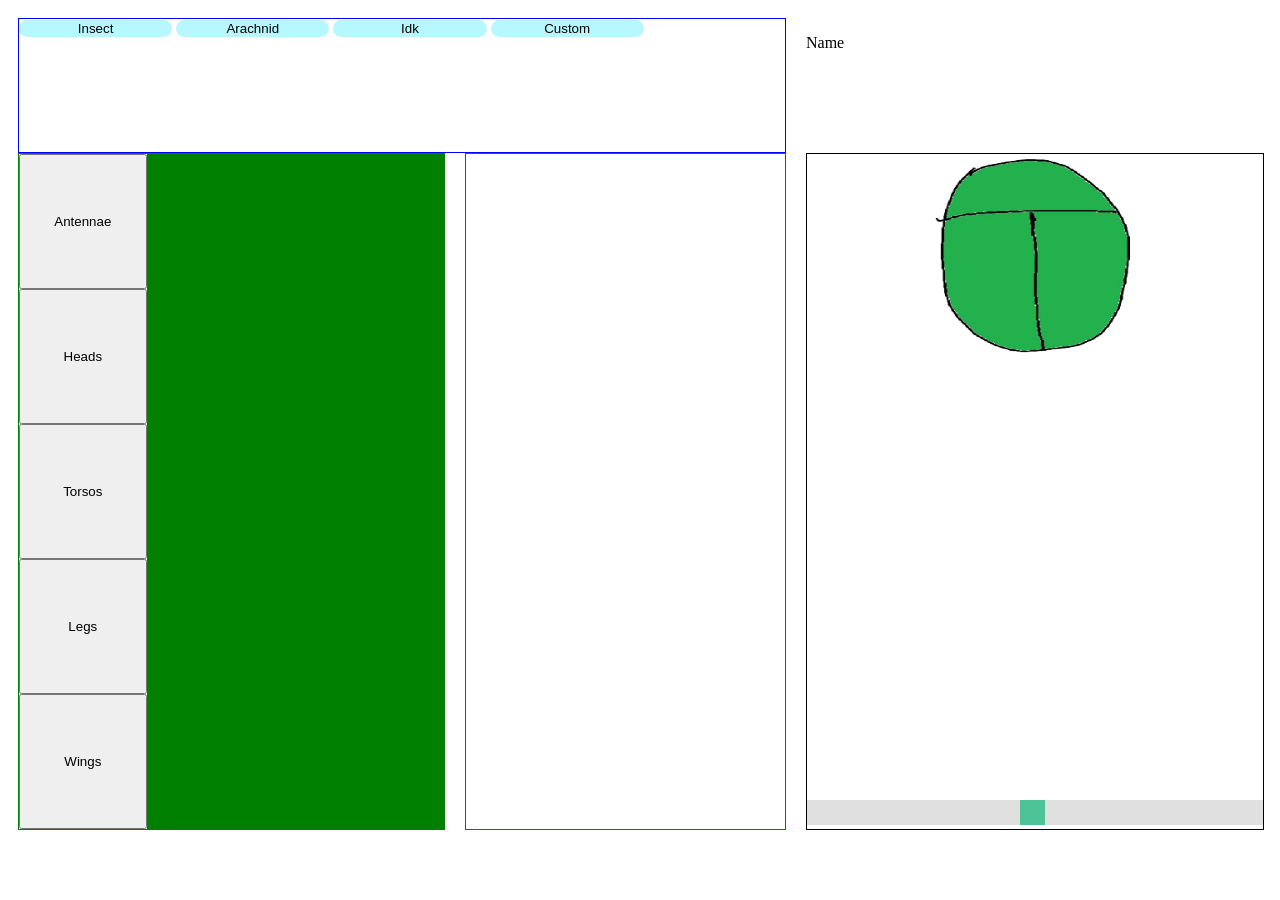
<file: index.html>
<!DOCTYPE html>
<html lang="en">
<head>
    <meta charset="UTF-8">
    <meta name="viewport" content="width=device-width, initial-scale=1.0">
    <title>Test scrollbar</title>
    <link rel="stylesheet" href="index.css"/>
</head>
<body>
    <div class="pageLeft">
        <div class="ordersSelection">
            <button>Insect</button>
            <button>Arachnid</button>
            <button>Idk</button>
            <button>Custom</button>
        </div>
        <div class="spriteSelectionBox">
            <div class="bodyParts">
                <button>Antennae</button>
                <button>Heads</button>
                <button>Torsos</button>
                <button>Legs</button>
                <button>Wings</button>
            </div>
            <div class="bodyPartsSprites"></div>
        </div>
        <div class="orderDescription"></div>
    </div>
    <div class="pageRight">
        <p>Name</p>
        <div class="canvas" id="canvas">
            <img class="toMove" src="./sprites/beetle_torso.png" />
            
            <div class="slidecontainer">
                <input id="horizontalSlider" type="range" min="1" max="100" value="50">
            </div>
            
        </div>
    </div>
    
    
</body>
<script src="sliders.js">
    



</script>
</html>
</file>
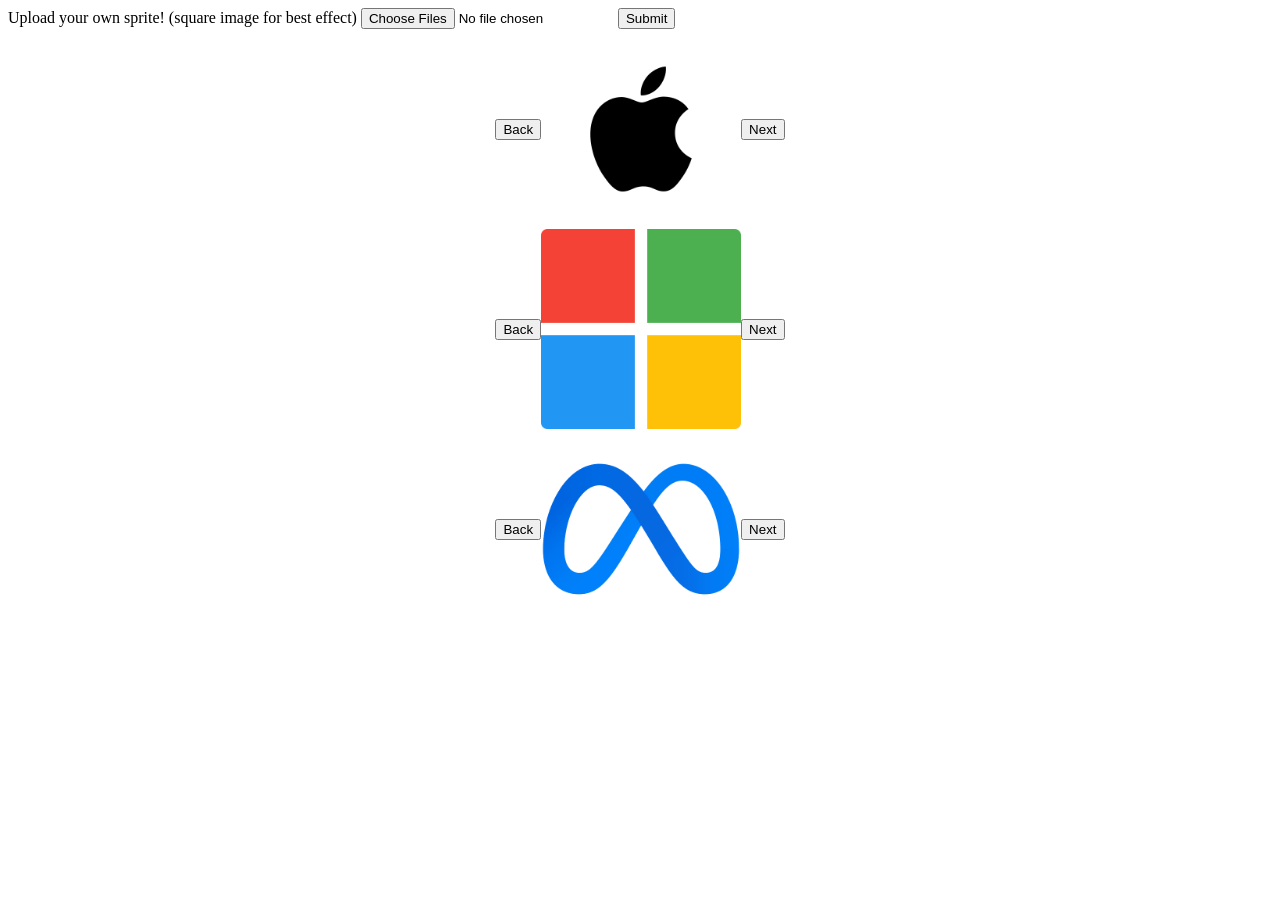
<file: previous.html>
<!DOCTYPE html>
<html lang="en">
<head>
    <meta charset="UTF-8">
    <meta name="viewport" content="width=device-width, initial-scale=1.0">
    <title>Bug Maker !!!11!11!!</title>
    <link rel="stylesheet" href="previous.css">
</head>
<body>
    <form id="customImageForm">
        <label for="customImage">Upload your own sprite! (square image for best effect)</label>
        <input type="file" accept="image/png, image/jpeg" id="customImage" multiple/>
        <button type="button">Submit</button>
    </form>
    
    <div class="bug">
        <div class="bodySection" id="head">
            <button class="back">Back</button>
            <img src="images/apple.png"/>
            <button class="next">Next</button>
        </div>
        <div class="bodySection" id="middle">
            <button class="back">Back</button>
            <img id="middle" src="images/microsoft.png"/>
            <button class="next">Next</button>
        </div>
        <div class="bodySection" id="bottom">
            <button class="back">Back</button>
            <img id="bottom" src="images/meta.png"/>
            <button class="next">Next</button>
        </div>
    </div>
    
</body>

<script src="script.js"></script>
</html>
</file>
<file: index.css>
img {
    width: 200px;
    height: 200px;
    display: block;
}
.toMove {
    position: absolute;
    max-width: 300px;
}
body {
    display: flex;
}
.pageLeft {
    grid-template-areas: 
    "ordersSelection ordersSelection"
    "spriteSelectionBox orderDescription";
    grid-template-columns: 4fr 3fr;
    column-gap: 20px;
    width: 60vw;
}
.pageRight {
    flex: 1 0 0%;
}

.pageLeft, .pageRight {
    display: grid;
    grid-template-rows: 1fr 5fr;
    padding: 10px;
}

.ordersSelection {
    grid-area: ordersSelection;
    border: 1px solid blue;
}
.spriteSelectionBox {
    grid-area: spriteSelectionBox;
    height: 75vh;
    border: 1px solid green;

    display: flex;
    flex-direction: row; 
}
.orderDescription {
    grid-area: orderDescription;
    height: 75vh;
    border: 1px solid red;
}

.bodyParts {
    width: 30%;
    
    display: flex;
    flex-direction: column;
}
.bodyPartsSprites {
    background-color: green;
    width: 70%;
}
button:hover {
    cursor: pointer;
}
.bodyParts button {
    height: 20%;
}
.canvas {
    width: 100%;
    height: 75vh;
    border: 1px solid black;
    position: relative;
}

.ordersSelection button {
    width: 20%;
    background-color: rgb(183, 248, 255);
    border: none;
    border-radius: 10px;
    margin: auto none;
}

/* sliders */
.slidecontainer {
  position: absolute;
  bottom: 0px;

  width: 100%;
  margin: 0;
}
#horizontalSlider {
  -webkit-appearance: none;
  width: 100%;
  height: 100%;
  background: #d3d3d3;
  outline: none;
  opacity: 0.7;
  -webkit-transition: .2s;
  transition: opacity .2s;
  margin: 0;
}

#horizontalSlider:hover {
  opacity: 1;
}

#horizontalSlider::-webkit-slider-thumb {
  -webkit-appearance: none;
  appearance: none;
  width: 25px;
  height: 25px;
  background: #04AA6D;
  cursor: pointer;
}

#horizontalSlider::-moz-range-thumb {
  width: 25px;
  height: 25px;
  background: #04AA6D;
  cursor: pointer;
}
</file>
<file: previous.css>
.bug {
    display: flex;
    align-items: center;
    justify-content: center;
    flex-direction: column;
}
.bodySection {
    display: flex;
    align-items: center;
    justify-content: center;
}
img {
    width: 200px;
    height: 200px;
    display: block;
}
</file>
